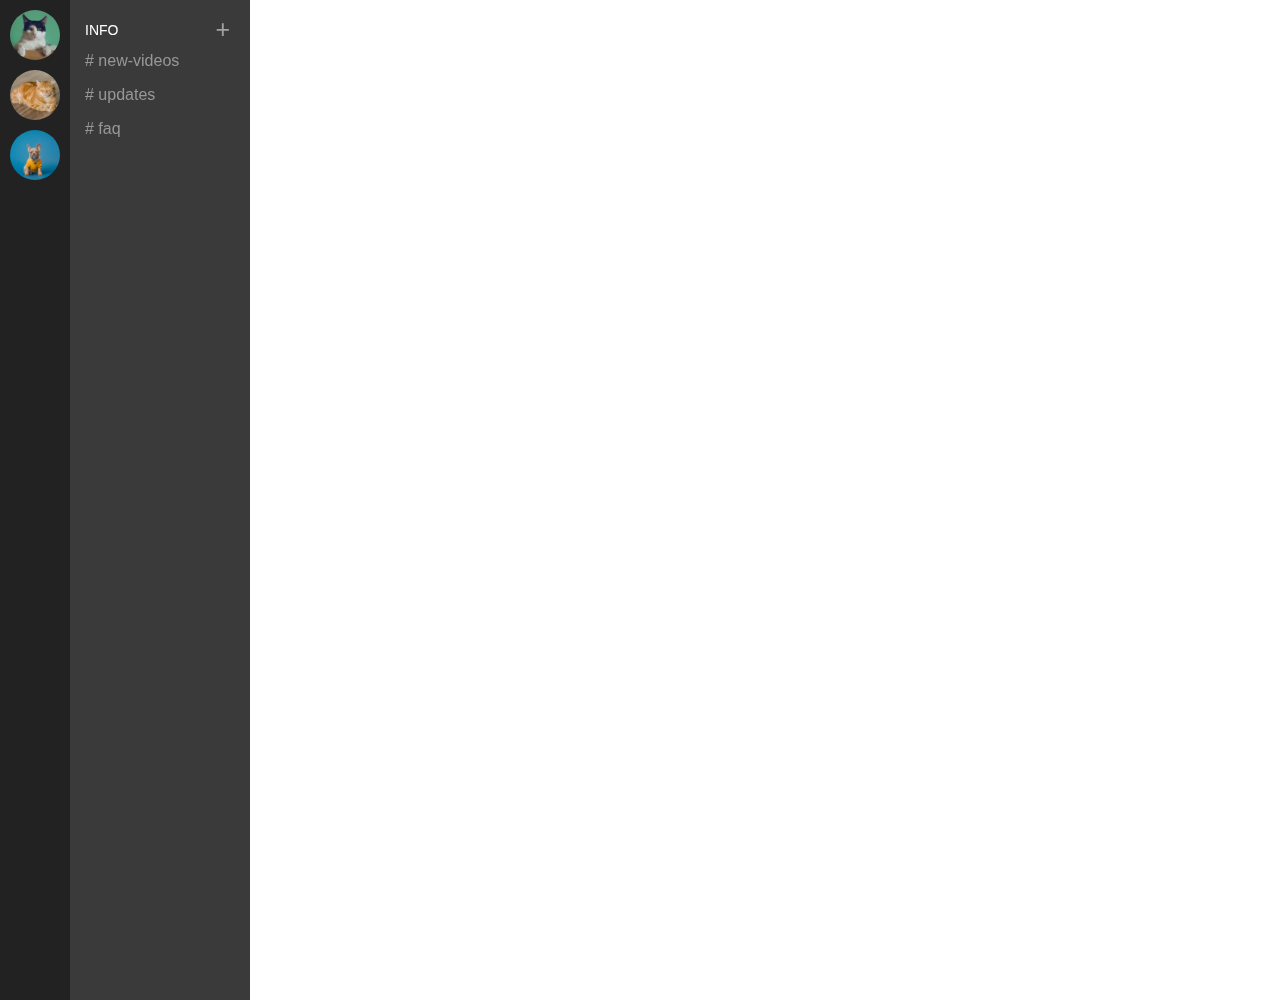
<file: index.html>
<!Doctype html>
<html Lang="en">
    <head>
        <link rel="stylesheet" href="style/Last challenge.css">
        <meta http-equiv="Content-Type" content="text/html;charset=UTF-8">
        <meta name="viewport" content="width=device-width, initial-scale=1.0">
        <title>Last exercise of lesson14</title>
    </head>
    <body>
        <Div class="container">
            <div class="first-sidebar">
                <img style="margin-top:0px;" class="picture" src="images/cat.jpg" alt="It can load">
                <img class="picture" src="images/cat2.jpg" alt="It can load">
                <img class="picture" src="images/dog.jpg" alt="It can load">
            </div>
            <div class="container2">
                <div class="first">
                    <p style="font-size:14px;">INFO </p><p class="p5" title="Add">+</p>
                </div>
                <a><p class="p1"># new-videos</p></a>
                <a><p class="p1"># updates</p></a>
                <a><p class="p1"># faq</p></a>
            </div>
        </Div>
    </body>
</html>
</file>
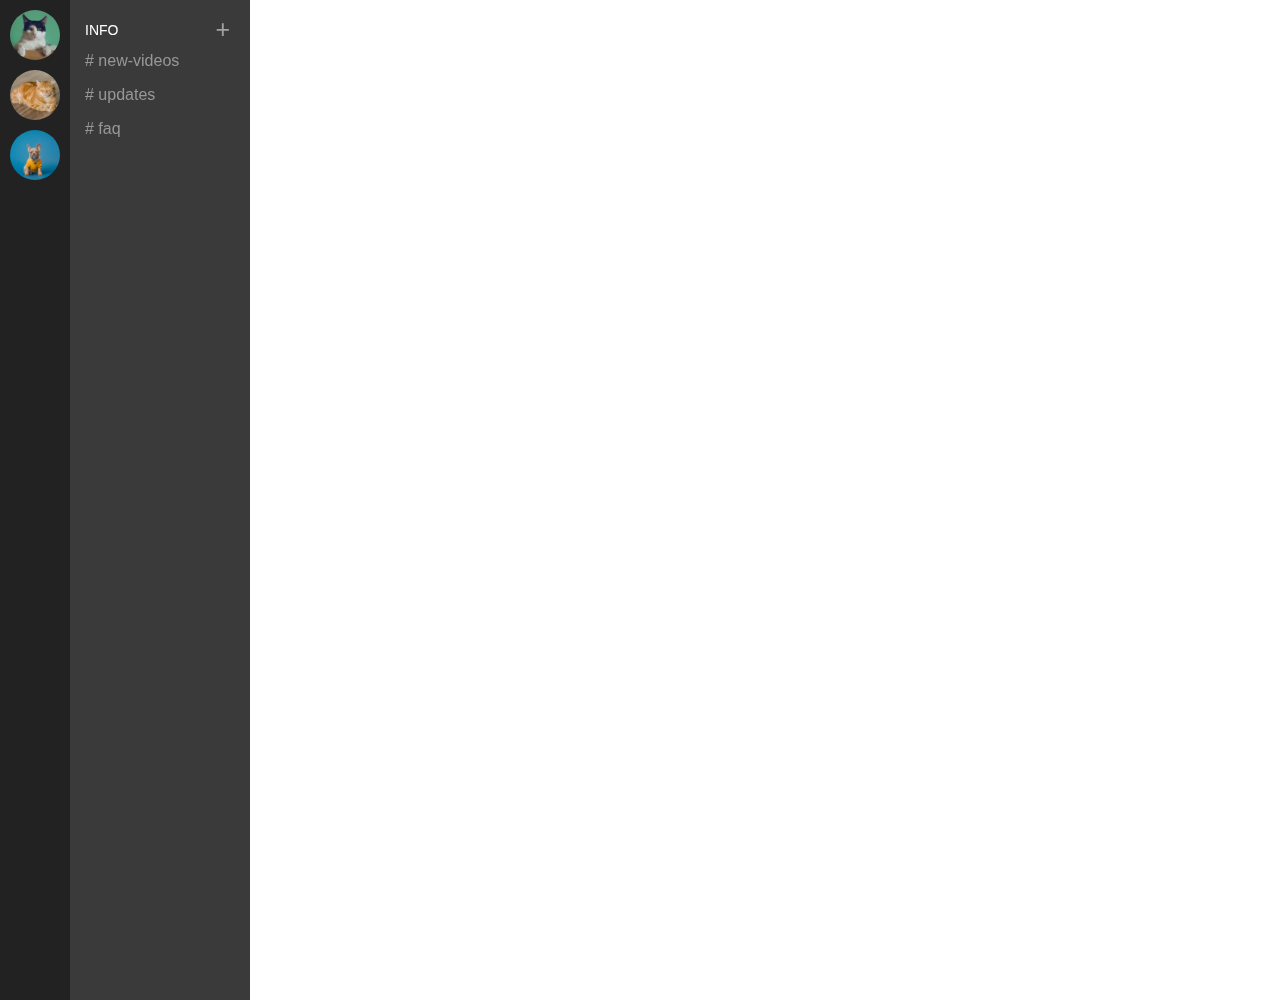
<file: Lesson 14 challenge exercises lastone.html>
<!Doctype html>
<html Lang="en">
    <head>
        <link rel="stylesheet" href="style/Last challenge.css">
        <meta http-equiv="Content-Type" content="text/html;charset=UTF-8">
        <meta name="viewport" content="width=device-width, initial-scale=1.0">
        <title>Last exercise of lesson14</title>
    </head>
    <body>
        <Div class="container">
            <div class="first-sidebar">
                <img style="margin-top:0px;" class="picture" src="images/cat.jpg" alt="It can load">
                <img class="picture" src="images/cat2.jpg" alt="It can load">
                <img class="picture" src="images/dog.jpg" alt="It can load">
            </div>
            <div class="container2">
                <div class="first">
                    <p style="font-size:14px;">INFO </p><p class="p5" title="Add">+</p>
                </div>
                <a><p class="p1"># new-videos</p></a>
                <a><p class="p1"># updates</p></a>
                <a><p class="p1"># faq</p></a>
            </div>
        </Div>
    </body>
</html>
</file>
<file: style/Last challenge.css>
.container{
 display:grid;
 flex-direction:row;
 margin:0;
 MARGIN-RIGHT:50PX;
 width:60px;
}
.first-sidebar{
    display:flex;
    flex-direction:column;
    position:fixed;
    background-color:rgba(0, 0, 0, 0.867);
    padding-top:10px;
    padding-bottom:1500px;
    padding-left:10px;
    padding-right:10px;
    margin:0;
    bottom:1;
}
.picture{
width:50px;
height:50px;
object-fit:cover;
object-position:center;
border-radius:50px;
margin-top:10px;

}
body{
    height:1000px;
    margin:0;
}
.container2{
    display:flex;
    flex-direction:column;
    position:fixed;
    margin-left:70px;
    background-color:rgba(0, 0, 0, 0.774);
    height:1500px;
    width:145PX;
    COLOR:WHITE;
    padding-left:15px;
    padding-right:20px;
    padding-top:15px;
}
.first{
    display:flex;
    justify-content: space-between;
    align-items:center;
}
p{
    font-family: arial;
    margin:0;
}
.p1{
    color:rgb(151, 151, 151);
    line-height:34px;
    cursor:pointer;
    font-size:16px;
}
.p1:hover{
    color:rgb(0, 0, 255);
}
.p1:active{
    opacity:0.6;
}
.p5:hover{
color:pink;

}
.p5:active{
    color:red;
    
    
}
.p5{
    color:rgb(161, 161, 161);font-size:25px;font-family: arial;cursor: pointer;margin:0;
}
</file>
